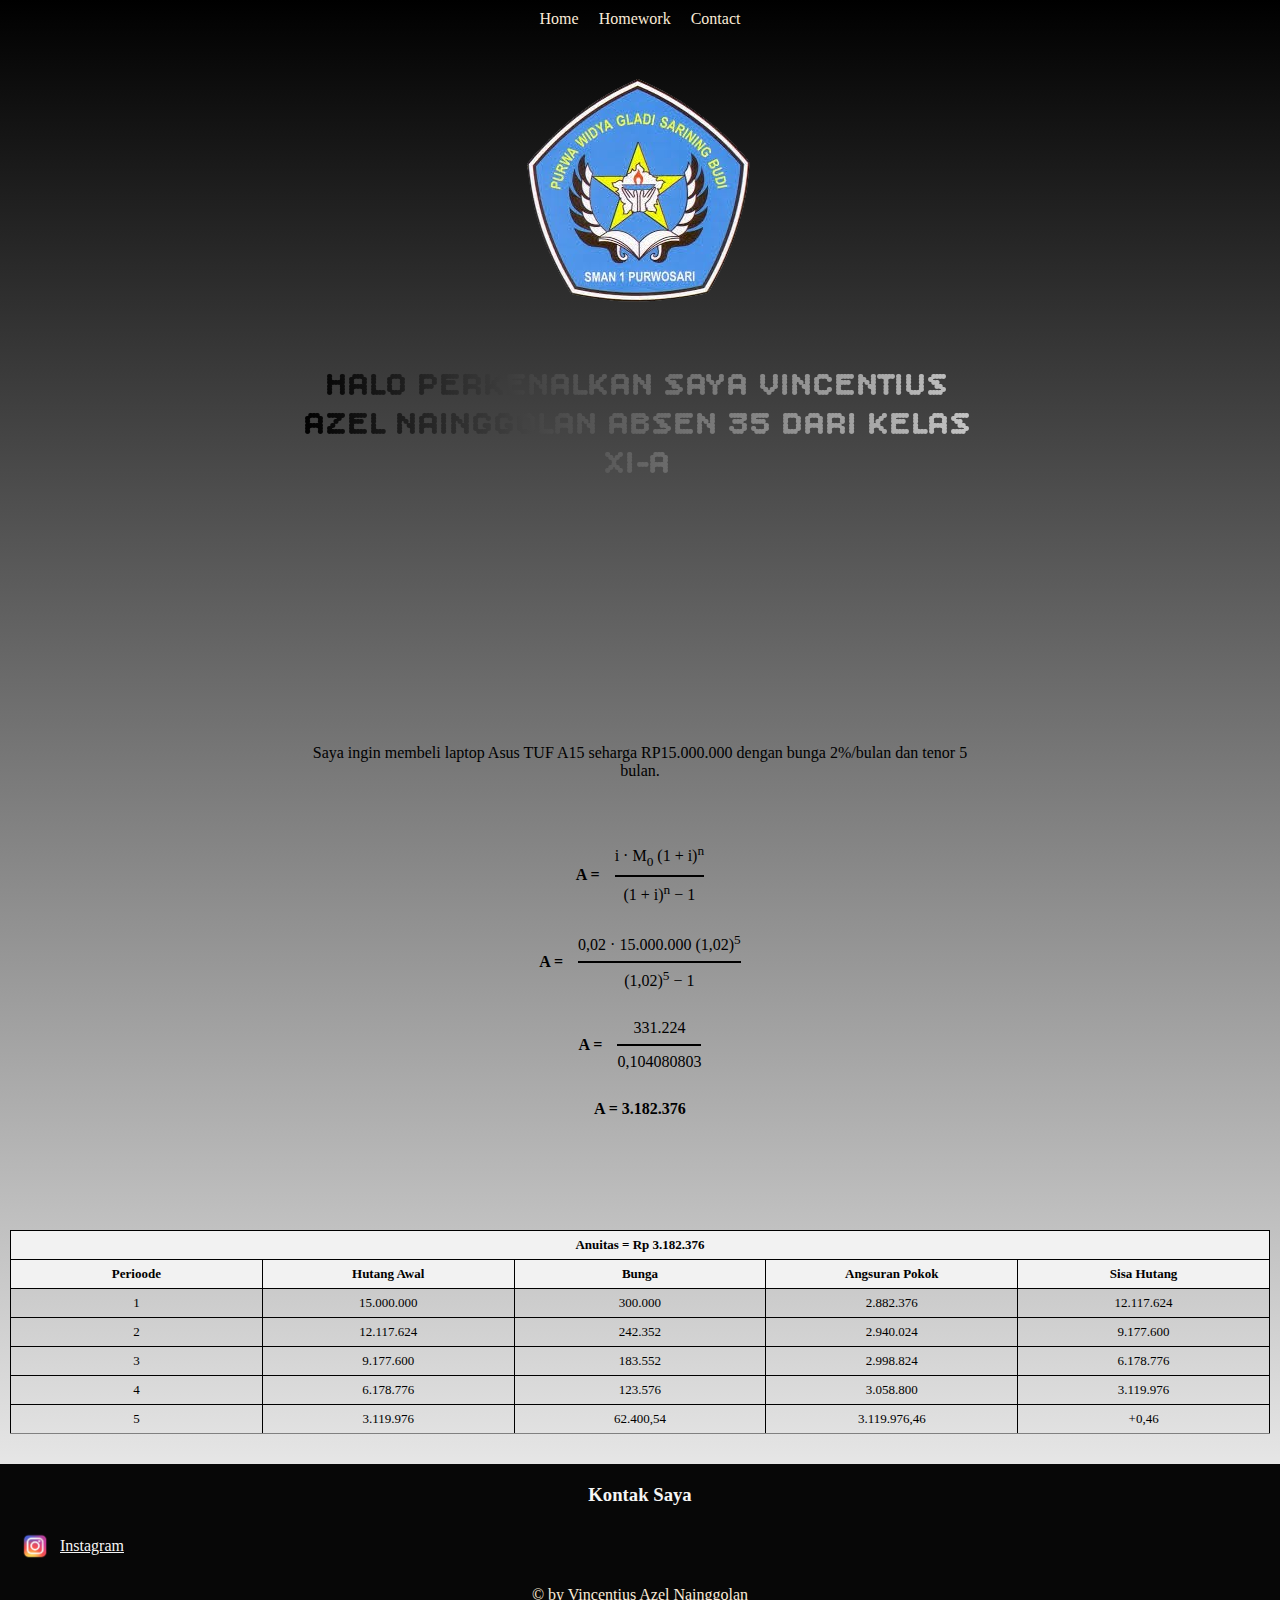
<file: index.html>
<!DOCTYPE html>
<html lang="en">

<head>
    <meta charset="UTF-8">
    <meta name="viewport" content="width=device-width, initial-scale=1.0">
    <title>Tugas MATWA</title>
    <link rel="stylesheet" href="style.css">
    <link rel="website icon" type="jpg" href="image/logo-phi.jpg">
</head>

<body>
    <div class="website">
        <div class="wrapper-nav">
            <nav>
                <ul>
                    <li><a href="#home">Home</a></li>
                    <li><a href="#homework">Homework</a></li>
                    <li><a href="#contact">Contact</a></li>
                </ul>
            </nav>
        </div>

        <div class="content-header" id="home">
            <h1>Halo perkenalkan saya Vincentius Azel Nainggolan absen 35 dari kelas XI-A</h1>
        </div>
        <div class="content-image1">
            <aside><img src="image/Smanesa-removebg-preview.png" alt="Profile Picture"></aside>
        </div>
        <div class="content-paragraph" id="homework">
            <p>Saya ingin membeli laptop Asus TUF A15 seharga RP15.000.000 dengan bunga 2%/bulan dan tenor 5 bulan.</p>
            <br>
            <div class="perhitungan">
                <div class="perhitungan">

                    <div class="baris">
                        <span class="simbol">A =</span>
                        <div class="fraction">
                            <span class="top">
                                i · M<sub>0</sub> (1 + i)<sup>n</sup>
                            </span>
                            <span class="bottom">
                                (1 + i)<sup>n</sup> − 1
                            </span>
                        </div>
                    </div>

                    <div class="baris">
                        <span class="simbol">A =</span>
                        <div class="fraction">
                            <span class="top">
                                0,02 · 15.000.000 (1,02)<sup>5</sup>
                            </span>
                            <span class="bottom">
                                (1,02)<sup>5</sup> − 1
                            </span>
                        </div>
                    </div>

                    <div class="baris">
                        <span class="simbol">A =</span>
                        <div class="fraction">
                            <span class="top">
                                331.224
                            </span>
                            <span class="bottom">
                                0,104080803
                            </span>
                        </div>
                    </div>

                    <div class="baris">
                        <span class="simbol">A = 3.182.376</span>
                    </div>

                </div>
            </div>
        </div>

    </div>
    <div class="content-main">
        <table border="1" cellspacing="0" cellpadding="10">
            <tr>
                <th colspan="5">Anuitas = Rp 3.182.376</th>
            </tr>
            <tr>
                <th>Perioode</th>
                <th>Hutang Awal</th>
                <th>Bunga</th>
                <th>Angsuran Pokok</th>
                <th>Sisa Hutang</th>
            </tr>
            <tr>
                <td>1</td>
                <td>15.000.000</td>
                <td>300.000</td>
                <td>2.882.376</td>
                <td>12.117.624</td>
            </tr>
            <tr>
                <td>2</td>
                <td>12.117.624</td>
                <td>242.352</td>
                <td>2.940.024</td>
                <td>9.177.600</td>
            </tr>
            <tr>
                <td>3</td>
                <td>9.177.600</td>
                <td>183.552</td>
                <td>2.998.824</td>
                <td>6.178.776</td>
            </tr>
            <tr>
                <td>4</td>
                <td>6.178.776</td>
                <td>123.576</td>
                <td>3.058.800</td>
                <td>3.119.976</td>
            </tr>
            <tr>
                <td>5</td>
                <td>3.119.976</td>
                <td>62.400,54</td>
                <td>3.119.976,46</td>
                <td>+0,46</td>
                <tr></tr>
        </table>
    </div>
    <div class="wrapper-footer" id="contact">
        <footer>
            <h3>Kontak Saya</h3>
            <div class="link-IG">
            <img src="image/instagram-logo.png" alt="Instagram Logo">
            <a href="https://www.instagram.com/v.a.n_4321?igsh=d3ZhZndqM2VzbDV3">Instagram</a>
            </div>
                <p>&#169; by Vincentius Azel Nainggolan</p>
        </footer>
    </div>
    </div>
</body>
</html>
</file>
<file: style.css>
@import url('https://fonts.googleapis.com/css2?family=Bitcount+Prop+Single:wght@100..900&display=swap');

        * {
            margin: 0;
            font-family: verdana;
        }

        body {
            min-height: 100vh;
            margin: 0;
            background: linear-gradient(to bottom, black, white);
        }

        .website {
            display: grid;
            grid-template-areas:
                "nav nav nav"
                "image image image"
                "header header header"
                "paragraph paragraph paragraph"
                "main main main"
                "footer footer footer";
            grid-template-columns: 1fr 1fr 1fr;
            row-gap: 40px;
        }

        /* ================= NAV STYLE ================= */

        .wrapper-nav {
            grid-area: nav;
            width: 100%;
            max-width: 100%;
            margin: 0 auto;
        }

        nav ul {
            padding: 0px;
        }

        nav li {
            list-style-type: none;
        }

        nav li a {
            text-decoration: none;
            color: antiquewhite;
            display: block;
            padding: 10px;
            text-align: center;
        }

        nav a:hover {
            background-color: grey;
            transition: 0.5s;
        }

        .content-header {
            grid-area: header;
            padding: 20px;
            justify-items: center;
            max-width: 680px;
            margin: 0 auto;
        }

        .content-image1 {
            grid-area: image;
            justify-items: center;
        }

        /* ================= HEADER STYLE ================= */

        .content-header h1 {
            font-family: "Bitcount Prop Single", system-ui;
            text-align: center;
            text-transform: uppercase;
            background: linear-gradient(to right, black, rgb(199, 199, 199), black);
            background-size: 200%;
            background-clip: text;
            -webkit-background-clip: text;
            -webkit-text-fill-color: transparent;
            animation: animate 5s linear infinite;
        }

        @keyframes animate {
            to {
                background-position: 200%;
            }
        }

        /* ================= PARAGRAPH STYLE ================= */

        .content-paragraph {
            grid-area: paragraph;
            text-align: center;
            max-width: 680px;
            margin-left: auto;
            margin-right: auto;
            margin-top: 100px;
            padding: 0 10px;
        }

        .perhitungan {
            margin-top: 40px;
            line-height: 2;
        }

        .baris {
            display: flex;
            justify-content: center;
            align-items: center;
            gap: 15px;
            margin: 15px 0;
        }

        .simbol {
            font-weight: bold;
        }

        .fraction {
            display: inline-block;
            text-align: center;
        }

        .top {
            display: block;
        }

        .bottom {
            display: block;
            border-top: 2px solid black;
        }

        /* ================= TABLE STYLE ================= */

.content-main {
    width: 100%;
    padding: 10px;
    box-sizing: border-box;
}

.content-main table {
    width: 100%;
    border-collapse: collapse;
    table-layout: fixed;
    font-size: 13px;
}

.content-main th,
.content-main td {
    border: 1px solid black;
    padding: 6px;
    text-align: center;
    word-wrap: break-word;
    overflow-wrap: break-word;
}

.content-main th {
    background-color: #f2f2f2;
    font-weight: bold;
}
@media screen and (max-width: 480px) {
    .content-main table {
        font-size: 10px;
        margin-bottom:30px;
    }

    .content-main th,
    .content-main td {
        padding: 4px;
    }
}
        /* ================= FOOTER STYLE ================= */

        .wrapper-footer {
            grid-area: footer;
            max-width:100%;
            background:rgb(7, 7, 7);
            height:auto;
        }
        .wrapper-footer footer {
            display:grid;
            grid-template-areas: 
            "header header header"
            "image link empty"
            "copyright copyright copyright";
        }
        footer h3 {
            grid-area: header;
            color: whitesmoke;
            text-align: center;
            padding-top: 20px;
        }
        footer img {
            grid-area:image;
            width: 30px;
            height: 30px;
            margin: 10px 0 0 20px;
        }
        footer a {
            grid-area: link;
            color: whitesmoke;
            text-decoration: underline;
            margin-top:10px;
        }
        footer .link-IG {
            grid-area: image;
            display: flex;
            align-items: center;
            gap: 10px;
            padding: 15px 0px;
        }
        footer p{
            grid-area:copyright;
            text-align: center;
            color:antiquewhite;
            padding-top:10px;
            padding-bottom:20px;
        }


        
        @media screen and (min-width:680px) {
            nav ul {
                display: flex;
                justify-content: center;
            }

            nav ul li {
                flex: 1 1 0;
            }

            nav {
                display: flex;
                justify-content: center;
            }

            .content-paragraph {
                margin-top: 200px;
            }

            .content-main table{
                margin-bottom:20px;
            }
        }
</file>
